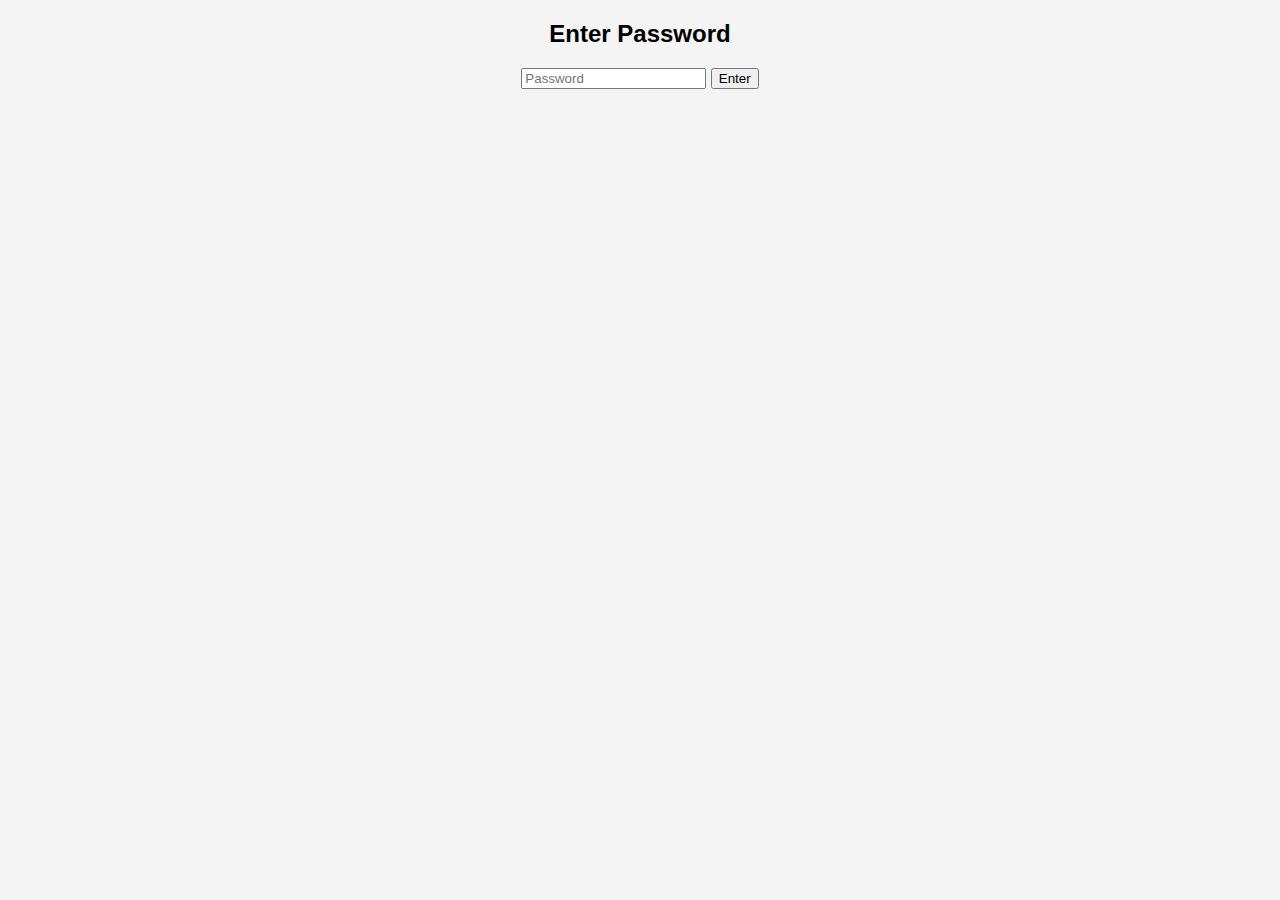
<file: index.html>
<!DOCTYPE html>
<html lang="en">
<head>
    <meta charset="UTF-8">
    <meta name="viewport" content="width=device-width, initial-scale=1.0">
    <title>Shared Lockdown</title>
    <style>
        body {
            font-family: Arial, sans-serif;
            margin: 0;
            padding: 0;
            background-color: #f4f4f4;
        }
        .container {
            display: none;
            padding: 20px;
        }
        .lockdown-message {
            display: none;
            text-align: center;
            margin-top: 20%;
        }
        nav {
            background-color: #333;
            padding: 10px;
            color: white;
        }
        nav a {
            color: white;
            margin-right: 15px;
            text-decoration: none;
        }
        nav a:hover {
            text-decoration: underline;
        }
        .tab {
            display: none;
        }
        .active {
            display: block;
        }
        .admin-controls {
            margin-top: 20px;
        }
        .reactivation {
            text-align: center;
            margin-top: 20px;
        }
    </style>
</head>
<body>

<!-- Password Gate -->
<div id="password-gate">
    <h2 style="text-align:center">Enter Password</h2>
    <div style="text-align:center">
        <input type="password" id="password-input" placeholder="Password">
        <button onclick="checkPassword()">Enter</button>
    </div>
</div>

<!-- Lockdown Message -->
<div class="lockdown-message" id="lockdown-message">
    <h1>Website is in Lockdown</h1>
    <div class="reactivation">
        <h3>Enter Reactivation Code</h3>
        <input type="text" id="reactivation-code" placeholder="Reactivation Code">
        <button onclick="reactivateSite()">Reactivate</button>
        <p id="reactivation-message"></p>
    </div>
</div>

<!-- Main Content -->
<div class="container" id="main-container">
    <nav>
        <a href="#" onclick="showTab('home')">Home</a>
        <a href="#" onclick="showTab('shop')">Shop</a>
        <a href="#" onclick="showTab('redeem')">Redeem Code</a>
        <a href="#" onclick="showTab('admin')">Admin</a>
    </nav>

    <div id="home" class="tab active">
        <h1>Welcome to the Website</h1>
        <p>This is the home section.</p>
    </div>

    <div id="shop" class="tab">
        <h1>Shop</h1>
        <p>Explore our products here.</p>
    </div>

    <div id="redeem" class="tab">
        <h1>Redeem Code</h1>
        <input type="text" id="code-input" placeholder="Enter your code">
        <button onclick="redeemCode()">Redeem</button>
        <p id="redeem-message"></p>
    </div>

    <div id="admin" class="tab">
        <h1>Admin Controls</h1>
        <div class="admin-controls">
            <label for="lockdown-toggle">Lockdown Mode:</label>
            <select id="lockdown-toggle" onchange="toggleLockdown()">
                <option value="0">Off</option>
                <option value="1">On</option>
            </select>
        </div>
        <div class="admin-controls">
            <h3>Add Redeem Codes</h3>
            <input type="text" id="new-code" placeholder="Code">
            <input type="text" id="new-link" placeholder="Link">
            <button onclick="addRedeemCode()">Add Code</button>
            <p id="admin-message"></p>
        </div>
    </div>
</div>

<script>
    // Helper function to manage cookies
    function setCookie(name, value, days) {
        const expires = new Date(Date.now() + days * 864e5).toUTCString();
        document.cookie = `${name}=${value}; expires=${expires}; path=/`;
    }

    function getCookie(name) {
        const cookies = document.cookie.split('; ').reduce((acc, cookie) => {
            const [key, val] = cookie.split('=');
            acc[key] = val;
            return acc;
        }, {});
        return cookies[name] || '';
    }

    // Check if website is in lockdown
    function checkLockdown() {
        const lockdown = getCookie('lockdown') || '0';
        if (lockdown === '1') {
            document.getElementById('password-gate').style.display = 'none';
            document.getElementById('lockdown-message').style.display = 'block';
        }
    }

    // Check password
    function checkPassword() {
        const password = document.getElementById('password-input').value;
        const userPassword = 'secure123';
        const adminPassword = 'admin123';

        if (password === adminPassword) {
            document.getElementById('password-gate').style.display = 'none';
            document.getElementById('main-container').style.display = 'block';
            showTab('admin');
        } else if (password === userPassword) {
            document.getElementById('password-gate').style.display = 'none';
            document.getElementById('main-container').style.display = 'block';
        } else {
            alert('Incorrect password.');
        }
    }

    // Show specific tab
    function showTab(tabId) {
        const tabs = document.querySelectorAll('.tab');
        tabs.forEach(tab => tab.classList.remove('active'));
        document.getElementById(tabId).classList.add('active');
    }

    // Toggle lockdown mode
    function toggleLockdown() {
        const lockdownToggle = document.getElementById('lockdown-toggle').value;
        setCookie('lockdown', lockdownToggle, 7); // Lockdown state stored in cookie
        if (lockdownToggle === '1') {
            alert('Website is now in lockdown mode.');
            location.reload();
        } else {
            alert('Lockdown mode is now off.');
            location.reload();
        }
    }

    // Reactivate site function
    function reactivateSite() {
        const reactivationCode = document.getElementById('reactivation-code').value;
        const correctReactivationCode = 'reactivate123';
        if (reactivationCode === correctReactivationCode) {
            setCookie('lockdown', '0', 7);
            alert('Website reactivated!');
            location.reload();
        } else {
            document.getElementById('reactivation-message').textContent = 'Invalid reactivation code.';
        }
    }

    // Initialize
    window.onload = checkLockdown;
</script>

</body>
</html>
</file>
